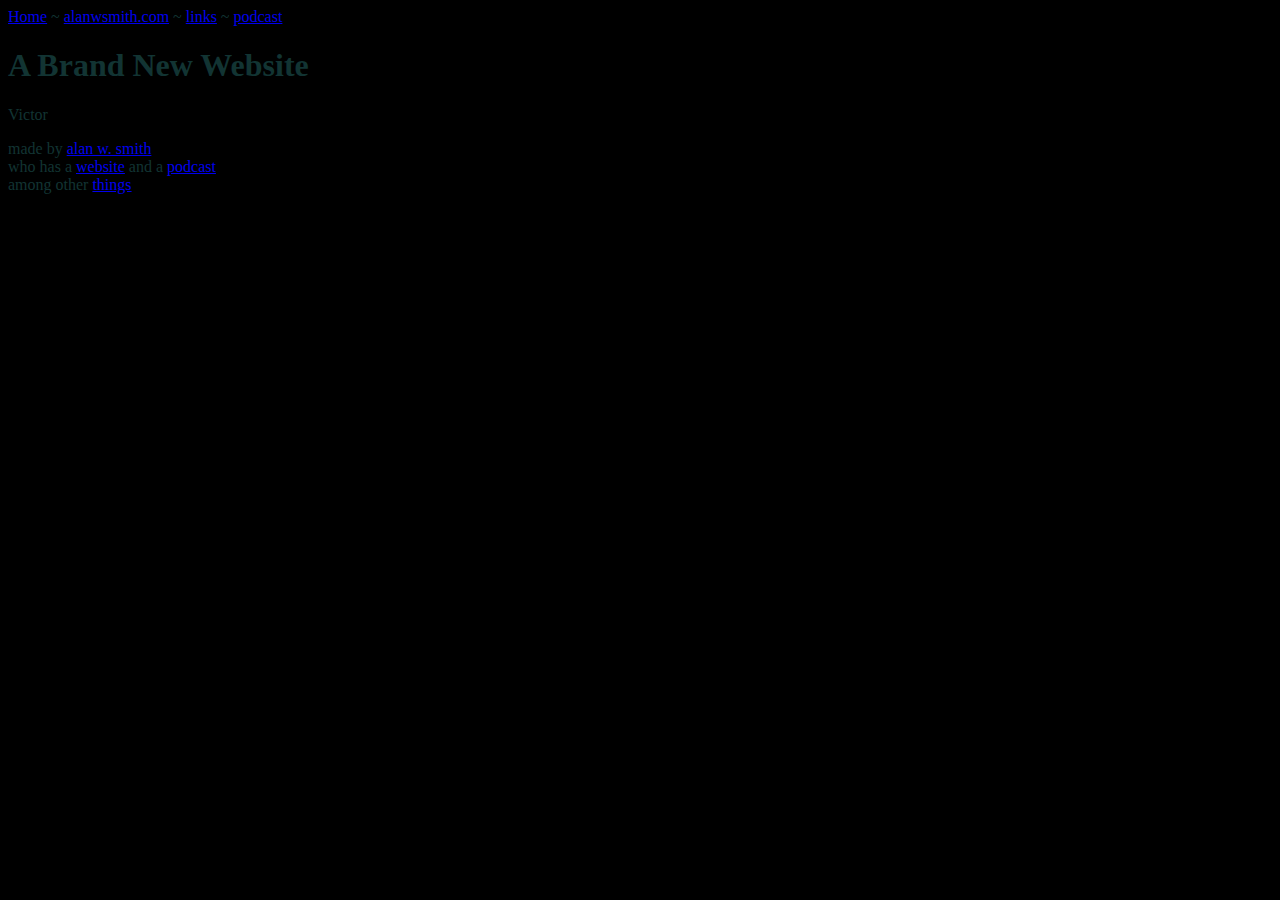
<file: site/index.html>
<!DOCTYPE html>
<html lang="en">
  <head>
    <meta charset="UTF-8" />
    <meta name="viewport" content="width=device-width, initial-scale=1.0" />
    <title>Jack Torrance - An Autobiograpy</title>
    <meta property="og:type" content="website" />
    <meta property="og:title" content="The Autobiography of Jack Torrance" />
    <meta
      property="og:description"
      content="My personal thoughts on work and play"
    />
    <meta
      property="og:image"
      content="https://www.alanwsmith.comhttps://res.cloudinary.com/awsimages/image/upload/w_1200,h_630,o_0,b_rgb:000000/c_fit,w_1020,h_430,co_rgb:eeeeee,l_text:Abhaya%20Libre_80_bold:Guess%20who%20forgot%20to%20update%20the%20social%20media%20preview%20image.../fl_layer_apply,g_north_west,x_65,y_65/co_rgb:666666,l_text:Inconsolata_42_bold:from%20alan%20w.%20smith/fl_layer_apply,g_south_west,x_65,y_45/co_rgb:666666,l_text:Inconsolata_42_bold:alanwsmith.com/fl_layer_apply,g_south_east,x_65,y_45/1x1.png"
    />
    <meta name="twitter:card" content="summary_large_image" />
    <meta name="twitter:site:id" content="@TheIdOfAlan" />
    <meta name="twitter:creator" content="@TheIdOfAlan" />
    <link
      rel="icon"
      type="image/png"
      sizes="228x228"
      href="/favicons/228x228.png"
    />
    <link
      rel="apple-touch-icon-precomposed"
      sizes="180x180"
      href="/favicons/180x180.png"
    />

    


    <style>
      body {
  background-color: #000000;
  color: #123433;
}

    </style>
    <script>
      

    </script>
  </head>
  <body>
    <header>
      <a href="/">Home</a> ~
      <a href="https://www.alanwsmith.com/">alanwsmith.com</a> ~
      <a href="https://links.alanwsmith.com">links</a> ~
      <a href="https://podcast.alanwsmith.com/">podcast</a>
    </header>
    <main>
      <h1>A Brand New Website</h1>
      <p>Victor</p>

    </main>
    <footer>
      made by <a href="https://twitter.com/TheIdOfAlan">alan w. smith</a>
      <br />
      who has a <a href="https://www.alanwsmith.com">website</a> and a
      <a href="https://podcast.alanwsmith.com/">podcast</a> <br />
      among other <a href="https://links.alanwsmith.com">things</a>
    </footer>
  </body>
</html>
</file>
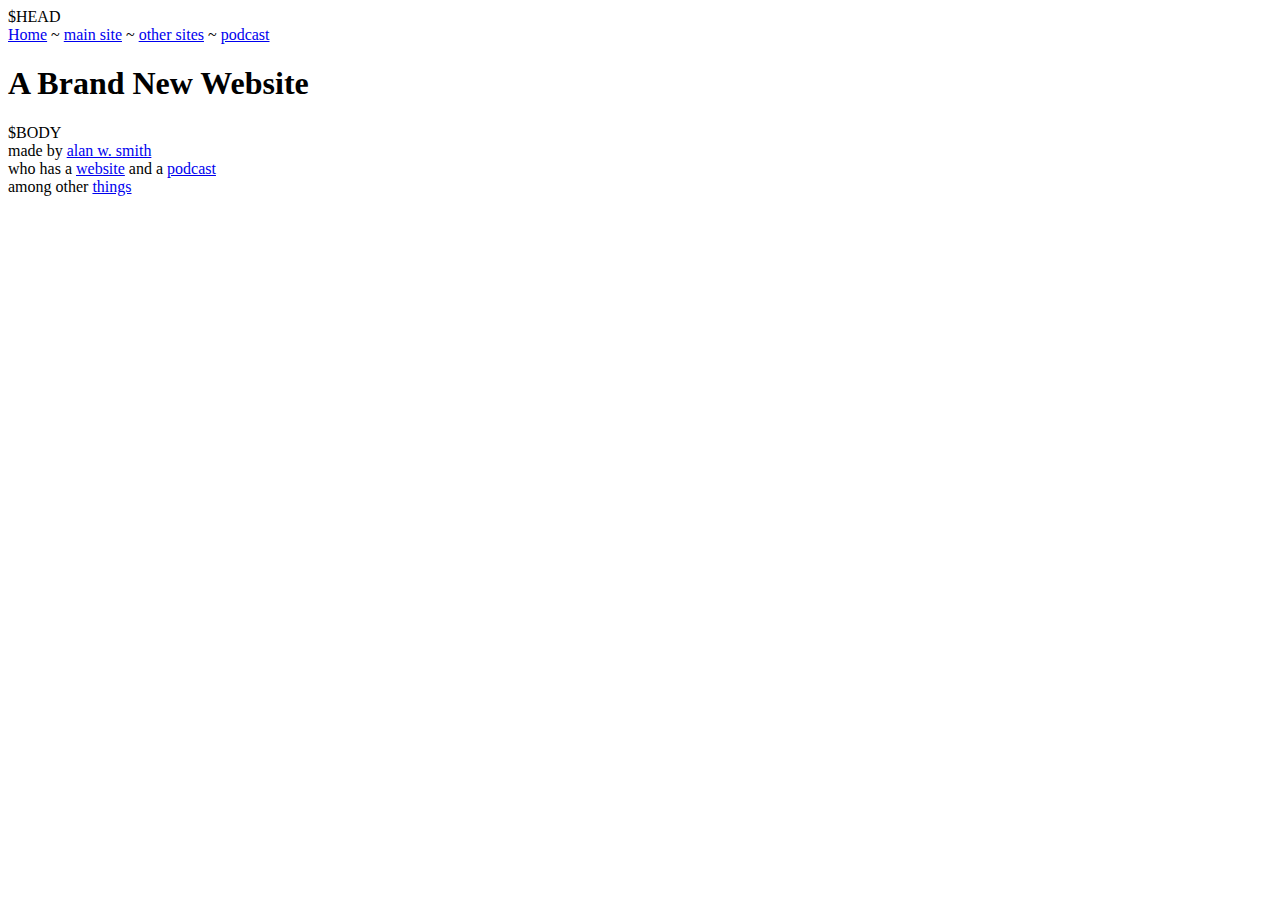
<file: builder/src/TEMPLATE.html>
<!DOCTYPE html>
<html lang="en">
  <head>
    <meta charset="UTF-8" />
    <meta name="viewport" content="width=device-width, initial-scale=1.0" />
    <title>A Website From Alan W. Smith</title>
    <meta property="og:type" content="website" />
    <meta property="og:title" content="A Website From Alan W. Smith" />
    <meta
      property="og:description"
      content="Another one in a series"
    />
    <meta
      property="og:image"
      content="https://res.cloudinary.com/awsimages/image/upload/w_1200,h_630,o_0,b_rgb:000000/c_fit,w_1020,h_430,co_rgb:eeeeee,l_text:Abhaya%20Libre_80_bold:Guess%20who%20forgot%20to%20update%20the%20social%20media%20preview%20image.../fl_layer_apply,g_north_west,x_65,y_65/co_rgb:666666,l_text:Inconsolata_42_bold:from%20alan%20w.%20smith/fl_layer_apply,g_south_west,x_65,y_45/co_rgb:666666,l_text:Inconsolata_42_bold:alanwsmith.com/fl_layer_apply,g_south_east,x_65,y_45/1x1.png"
    />
    <meta name="twitter:card" content="summary_large_image" />
    <meta name="twitter:site:id" content="@TheIdOfAlan" />
    <meta name="twitter:creator" content="@TheIdOfAlan" />
    <link
      rel="icon"
      type="image/png"
      sizes="228x228"
      href="/favicons/228x228.png"
    />
    <link
      rel="apple-touch-icon-precomposed"
      sizes="180x180"
      href="/favicons/180x180.png"
    />

    $HEAD

    <style>
      $CSS
    </style>
    <script>
      $JS
    </script>
  </head>
  <body>
    <header>
      <a href="/">Home</a> ~
      <a href="https://www.alanwsmith.com">main site</a> ~
      <a href="https://links.alanwsmith.com">other sites</a> ~
      <a href="https://podcast.alanwsmith.com">podcast</a>
    </header>
    <main>
      <h1>A Brand New Website</h1>
      $BODY
    </main>
    <footer>
      made by <a href="https://hachyderm.io/@TheIdOfAlan">alan w. smith</a>
      <br />
      who has a <a href="https://www.alanwsmith.com">website</a> and a
      <a href="https://podcast.alanwsmith.com">podcast</a> <br />
      among other <a href="https://links.alanwsmith.com">things</a>
    </footer>
  </body>
</html>
</file>
